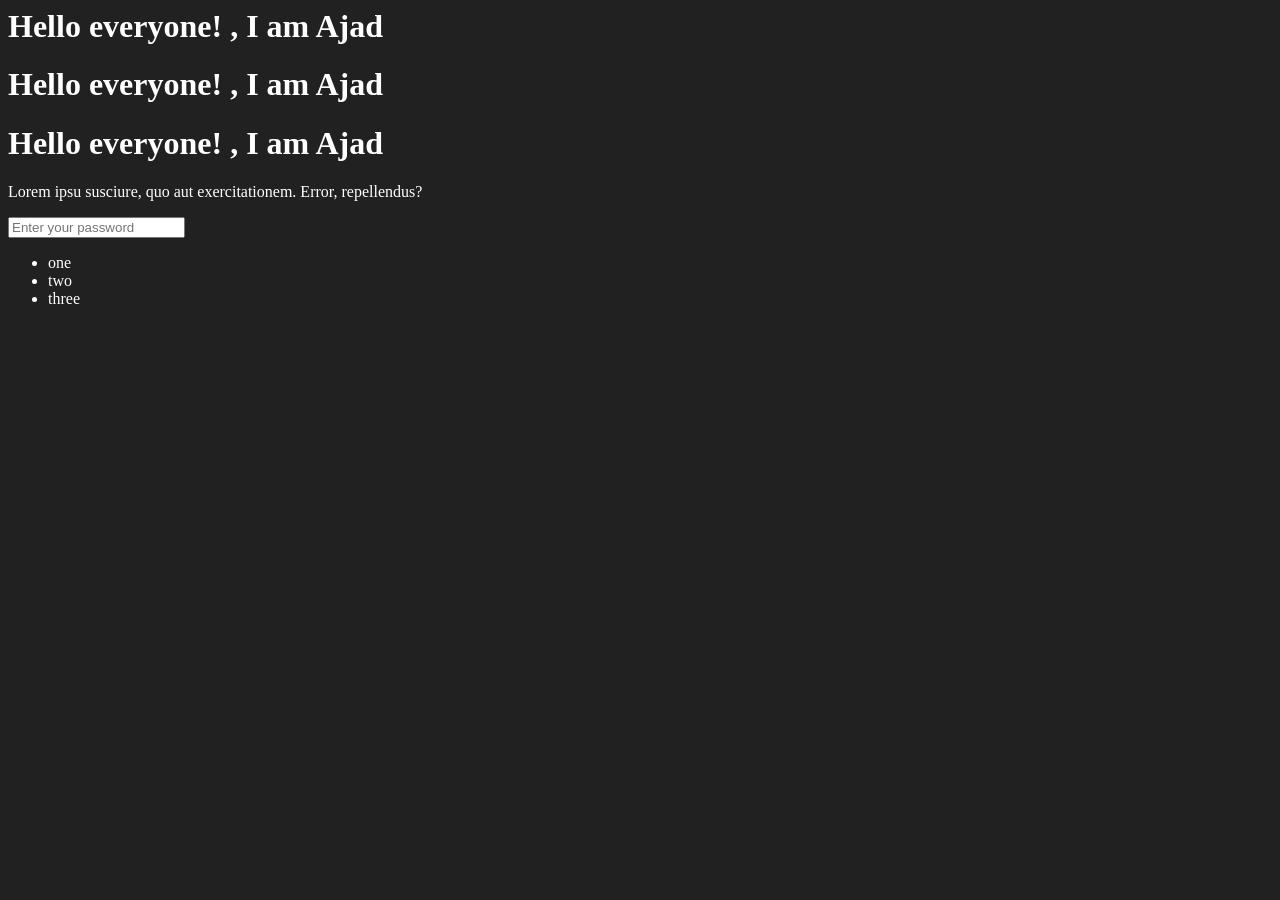
<file: 06_dom/one.html>
<!-- <!DOCTYPE html> -->
<html lang="en">
<head>
    <meta charset="UTF-8">
    <meta name="viewport" content="width=device-width, initial-scale=1.0">
    <title>My Page</title>
    <style>
        .bg-style{
            background-color: #212121;
            color: #fff;
        }

    </style>
</head>
<body class="bg-style">
    <h1 class="heading" id="title">Hello everyone! , I am Ajad</h1>
    <h1 class="heading" >Hello everyone! , I am Ajad</h1>
    <h1 class="heading">Hello everyone! , I am Ajad</h1>
    <p class="text">Lorem ipsu susciure, quo aut exercitationem. Error, repellendus?</p>

    <input type="password" id="password" placeholder="Enter your password">
    <ul>
        <li>one</li>
        <li>two</li>
        <li>three</li>
    </ul>
</body>
</html>
</file>
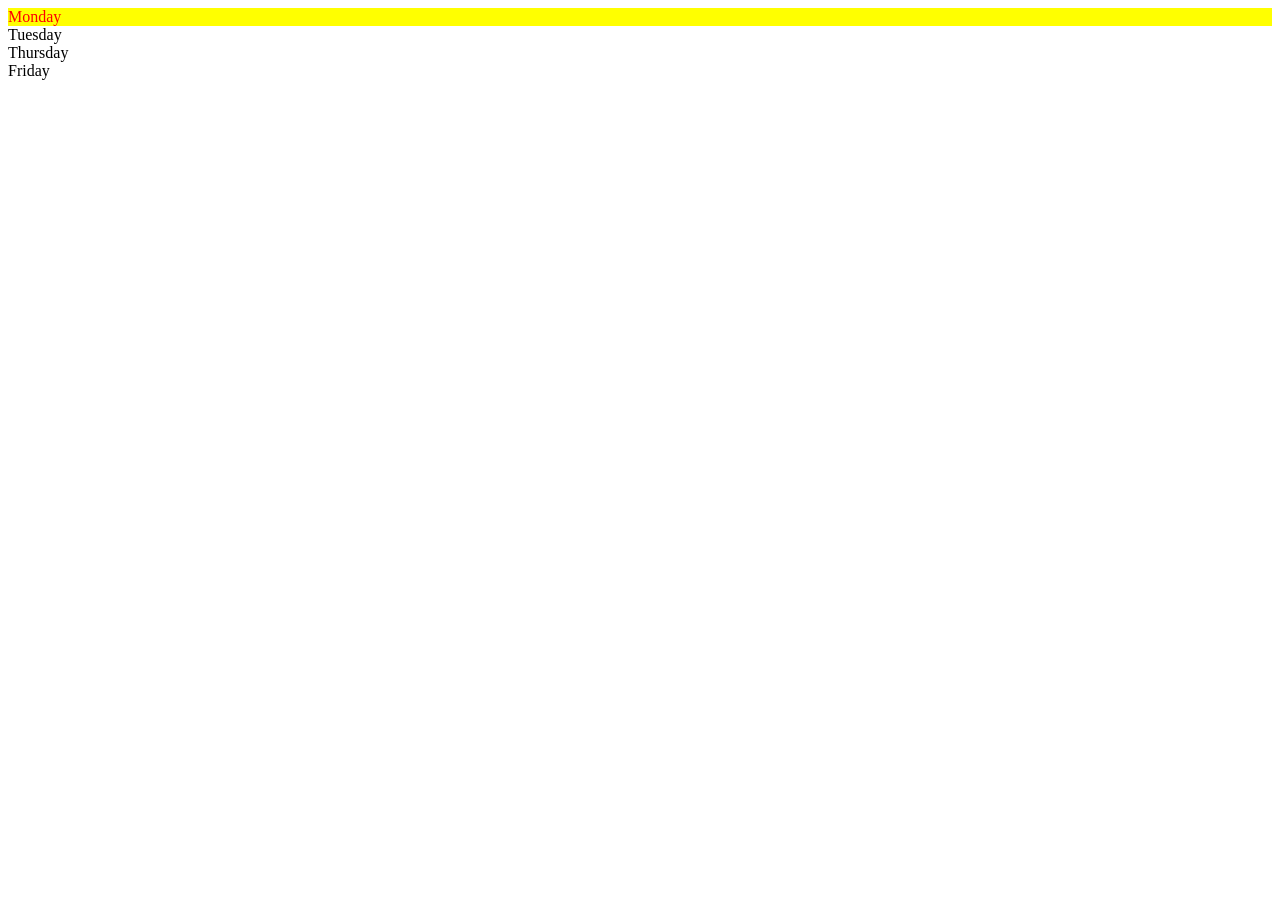
<file: 06_dom/two.html>
<!-- <!DOCTYPE html> -->
<html lang="en">
<head>
    <meta charset="UTF-8">
    <meta name="viewport" content="width=device-width, initial-scale=1.0">
    <title>Document Object Model</title>
</head>
<body>
    <div class="parent">
        <div class="day">Monday</div>
        <div class="day">Tuesday</div>
        <div class="day">Thursday</div>
        <div class="day">Friday</div>
    </div>
</body>
<script>
    const parent = document.querySelector('.parent');
    console.log(parent);
    console.log(parent.children);
     
    // console.log(parent.children[0]);
    // console.log(parent.children[1]);
    // console.log(parent.children[2]);
    // console.log(parent.children[3]);

    // for (let index = 0; index < parent.children.length; index++) {
    //     // const element = parent.children[index]
    //     const element = parent.children[index].innerText;
    //     console.log(element);
        
    // }
    parent.children[0].style.color = 'red';
    parent.children[0].style.backgroundColor = 'yellow';
    // console.log(parent.firstElementChild);
    // console.log(parent.lastElementChild);

    const dayOne = document.querySelector('.day');
    // console.log(dayOne);
    // console.log(dayOne.parentElement);
    // console.log(dayOne.nextElementSibling);
    // console.log(dayOne.previousElementSibling);
    
    console.log("Nodes : ",parent.childNodes);
    

</script>
</html>
</file>
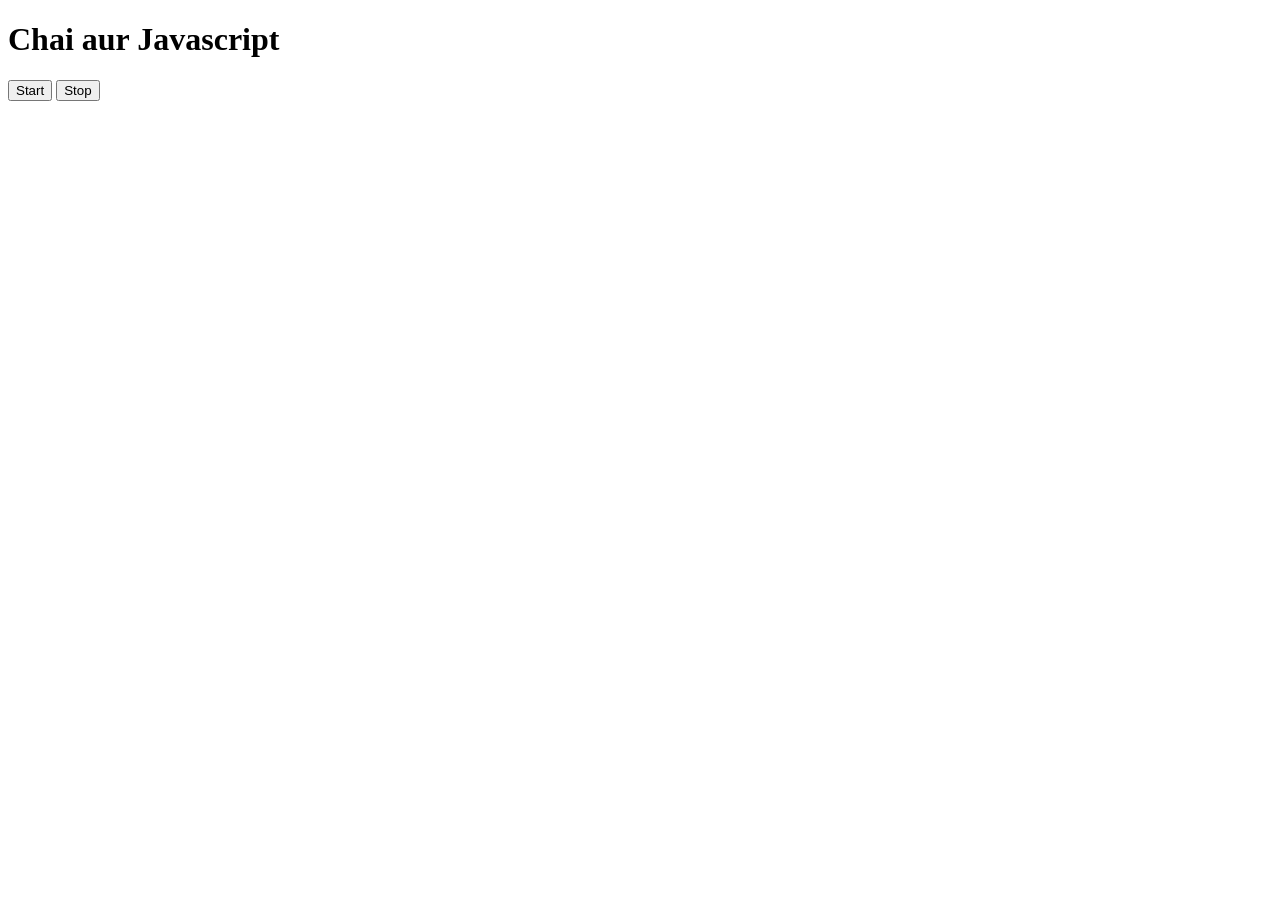
<file: 08_events/three.html>
<!DOCTYPE html>
<html lang="en">
<head>
    <meta charset="UTF-8">
    <meta name="viewport" content="width=device-width, initial-scale=1.0">
    <title>Document</title>
</head>
<body>
    <h1>Chai aur Javascript</h1>
    <button id="start">Start</button>
    <button id="stop">Stop</button>
</body>
<script>
    const sayDate = function(str){
        console.log(str, Date.now());
    }

    const intervalId = setInterval(sayDate, 1000, "hi")

    clearInterval(intervalId)
</script>
</html>
</file>
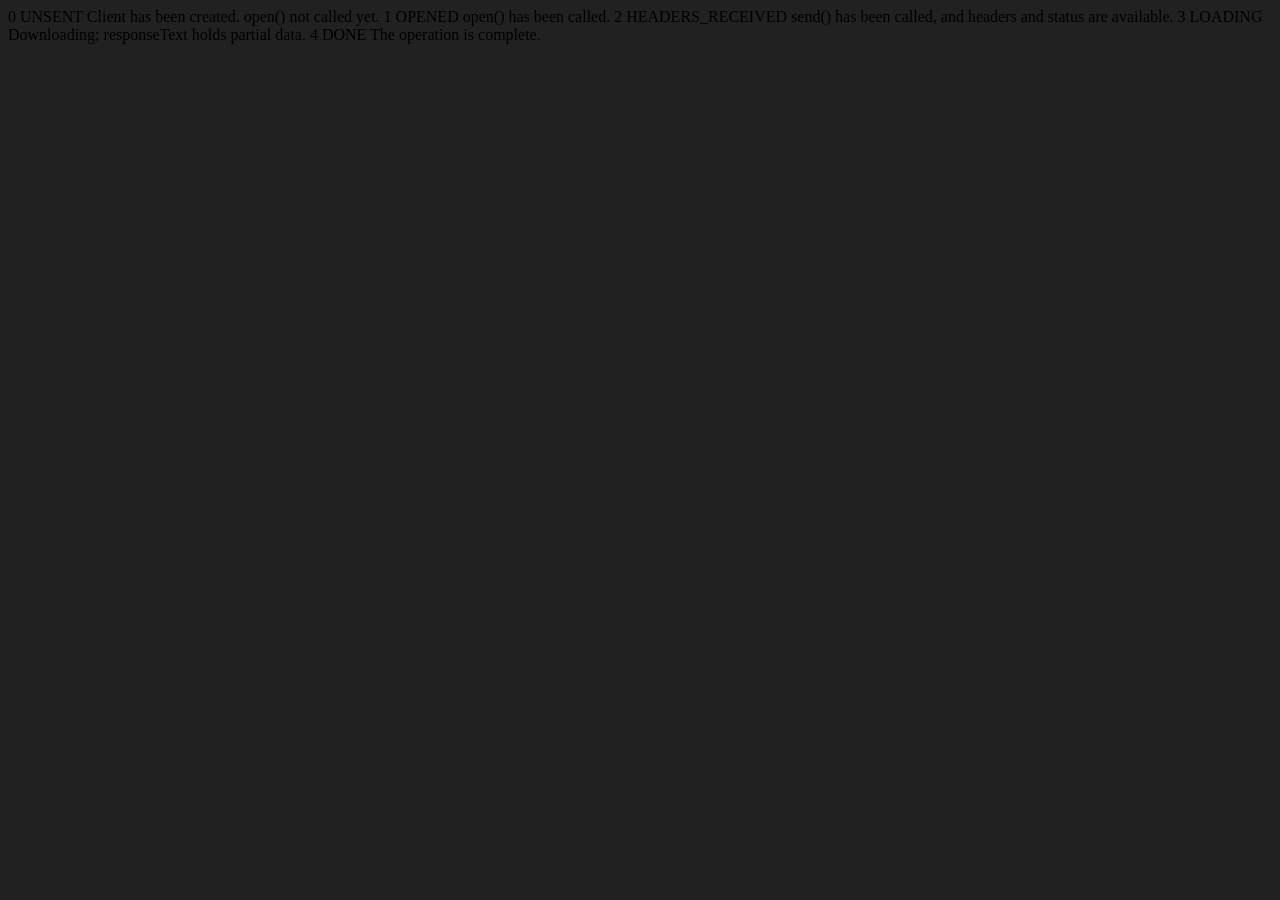
<file: 09_advance_one/ApiRequest.html>
<!DOCTYPE html>
<html lang="en">
<head>
    <meta charset="UTF-8">
    <meta name="viewport" content="width=device-width, initial-scale=1.0">
    <title>Document</title>
</head>
<body style="background-color: #212121;">
    0	UNSENT	Client has been created. open() not called yet.
1	OPENED	open() has been called.
2	HEADERS_RECEIVED	send() has been called, and headers and status are available.
3	LOADING	Downloading; responseText holds partial data.
4	DONE	The operation is complete.
</body>
<script>
    const requestUrl = 'https://api.github.com/users/hiteshchoudhary'
    const xhr = new XMLHttpRequest();
    xhr.open('GET', requestUrl)
    xhr.onreadystatechange = function(){
        console.log(xhr.readyState);
        if (xhr.readyState === 4) {
            const data = JSON.parse(this.responseText)
            console.log(typeof data);
            console.log(data.followers);
        }
    }
    xhr.send();
</script>
</html>
</file>
